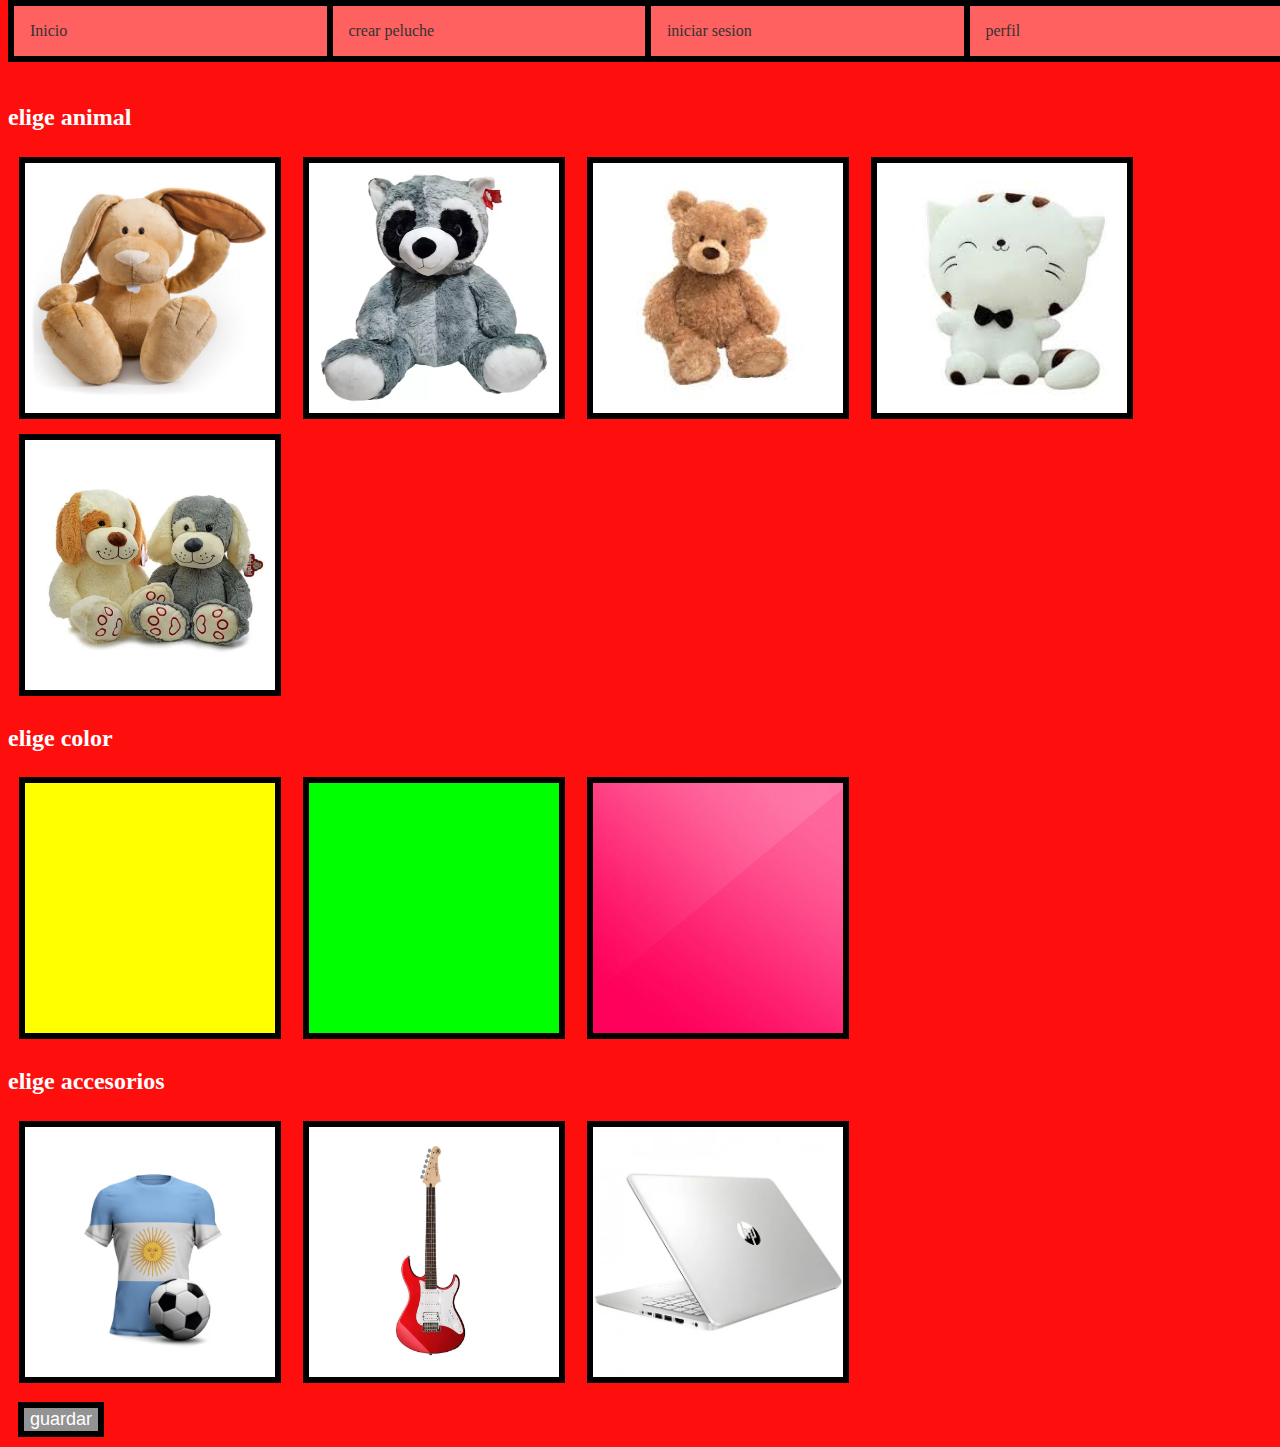
<file: front/createpeluche.html>
<!DOCTYPE html>
<html lang="en">
<head>
    <meta charset="UTF-8">
    <meta name="viewport" content="width=device-width, initial-scale=1.0">
    <title>Document</title>
    <link rel = "stylesheet" type="text/css" href="css/styles.css">
    <script src="js/index.js"></script>
</head>
<body>
    <div class="espacio"></div>
    <nav >
        <ul class = "menu">
          <li><a href="./index.html">Inicio</a></li>
          <li><a href="./createpeluche.html">crear peluche</a></li>
          <li><a href="./login.html">iniciar sesion</a></li>
          <li><a href="./Profile.html">perfil</a></li>
        </ul>
      </nav>
      <section>
      <h2>elige animal</h2>
      <div class = "peluches">
        <button type="button" id="conejoButton" >
          <img src="./imagenes/conejo.jpg" alt="conejo">
        <button type="button" id="mapacheButton" >
          <img src="./imagenes/mapache.webp" alt="mapache">
        <button type="button" id="osoButton" >
          <img src="./imagenes/oso.jpeg" alt="oso">
        <button type="button" id="gatoButton" >
          <img src="./imagenes/gato.jpeg" alt="gato">
        <button type="button" id="perroButton">
          <img src="./imagenes/perro.webp" alt="perro">
      </div>

      <h2>elige color
      </h2>

      <div class = "color">
        <button type="button" id="amarilloButton">
          <img src="./imagenes/amarillo.png" alt="amarillo">
        <button type="button"id="verdeButton" >
          <img src="./imagenes/verde.png" alt="verde">
        <button type="button" id="rosaButton">
          <img src="./imagenes/rosa.jpg" alt="rosa">

      </div>
      <h2>elige accesorios</h2>
      <div class = "accesorios">
        <button type="button" id="futbolButton" >
          <img src="./imagenes/futbol.avif" alt="futbol">
        <button type="button" id="guitarraButton" >
          <img src="./imagenes/guitarra.webp" alt="guitarra">
        <button type="button" id="nootebook" >
          <img src="./imagenes/nootebook.webp" alt="nootebook">
  
      </div>

      <div>
        <button type="button" id="guardar">guardar</button>
      </div>

      <div id="mandarinfo" class="mandarinfo">
      </div>
      <div><button type="button" id="enviarinfo">enviar informacion</button></div>
    </section>
</body>
</html>
</file>
<file: front/css/styles.css>
@import url('https://fonts.googleapis.com/css2?family=Amatic+SC:wght@400;700&family=News+Cycle:wght@400;700&display=swap');

h1{
  color: rgb(255, 255, 255);
}
h2{
  color: rgb(255, 255, 255);
}
body{
  background-color: #ff0e0e;
}



div.peluches{
  width: 100% ;
}

button img {
  float: left;
  width: 250px; /* Ajusta el tamaño de la imagen */
  height:  250px;
  margin: 5px;
  border: 6px solid #000000;
}


button {
  border: none;
  background: none;
  cursor: pointer;
}

div.espacio {
  width: 100% ;
  padding: 3%;
}


nav {
  margin: 0px;
  position: fixed;
  z-index: 1000;
  top: 0;
  width: 100% ;
}

  
ul.menu {
  background: #000000;
  border: 6px solid #000000;
  border-right: 0px;
  list-style: none;
  margin: 0;
  padding: 0;
  overflow: hidden;
}

ul.menu li {
  background: #ff6161;
  float: left;
  width: 25%;
}
ul.menu li a {
        
  border-right: 6px solid #000000;
  color: #333;
  display: block;
  padding: 5%;
  text-decoration: none;
}

ul.peluchesmasvendidos {
  overflow: visible;
}

ul.peluchesmasvendidos li {
  overflow: visible;
}

div.centrar{
  display: flex;
  justify-content: center; /* Centro horizontal */
  align-items: center; /* Centro vertical */
  height: 100vh; 
}
div.Inicio{
  background-color: #939393;
  border: 20px solid #939393;
  display: flex;
  justify-content: center; /* Centro horizontal */
  align-items: center; /* Centro vertical */
  border-top-left-radius: 20px; /* Redondea la esquina superior izquierda */
  border-top-right-radius: 20px; /* Redondea la esquina superior derecha */
  border-bottom-right-radius: 20px; /* Redondea la esquina inferior derecha */
  border-bottom-left-radius: 20px; /* Redondea la esquina inferior izquierda */
}
#Correo{
  color: white;
}
#Contraseña{
  color: white;
}
  
#guardar{
  color: white;
  background-color: #939393;
  float: left;
  margin: 10px;
  font-size: large;
  border: 6px solid #000000;
}

#mandarinfo{
  background-color: #ff0e0e;
  width: 25%;

  display: flex;
  position: relative;
  visibility: hidden;
  justify-content: center; /* Centro horizontal */
  align-items: center; /* Centro vertical */
  
}
div.mandarinfo ul{
  list-style-type: none;
  width: 100%;
  height: 100%;
  padding: 0;
  margin: 0;
}
div.mandarinfo ul li{
  display: block;
  top: 0;
  left: 0;
  width: 100%;
  background-color: lightblue;
  padding: 10px;
  box-sizing: border-box;
}
div.mandarinfo ul li p{
  visibility: visible;
}
div.mandarinfo button{
  top:100;
  left: 0;
  width: 100%;
  background-color: lightblue;
  padding: 10px;
  box-sizing: border-box;
  border: 6px solid #000000;

}
#contenedor li img{
  float: left;
  width: 250px; /* Ajusta el tamaño de la imagen */
  height:  250px;
  margin: 5px;
  border: 6px solid #000000;
}
#contenedor {
  width: 100% ;
}
#contenedor li{
  list-style-type: none;
  text-align: center;
}

#perfil li img{
  float: left;
  width: 250px; /* Ajusta el tamaño de la imagen */
  height:  250px;
  margin: 5px;
  border: 6px solid #000000;
}
#perfil {
  width: 100% ;
}
#perfil li{
  list-style-type: none;
  display: block;
  width: 300px; 
  height:  300px;
}
#perfil li button{
  color: white;
  background-color: #939393;
  float: left;
  margin: 10px;
  font-size: large;
  border: 6px solid #000000;

}
#enviarinfo{
  color: white;
  background-color: #939393;
  float: left;
  margin: 10px;
  font-size: large;
  border: 6px solid #000000;
  visibility: hidden;
}
#contenedor li p{
  color: white;
  background-color: #939393;
  float: left;
  margin: 10px;
  width: 2%;
  font-size: large;
  
  border: 6px solid #000000;

}
</file>
